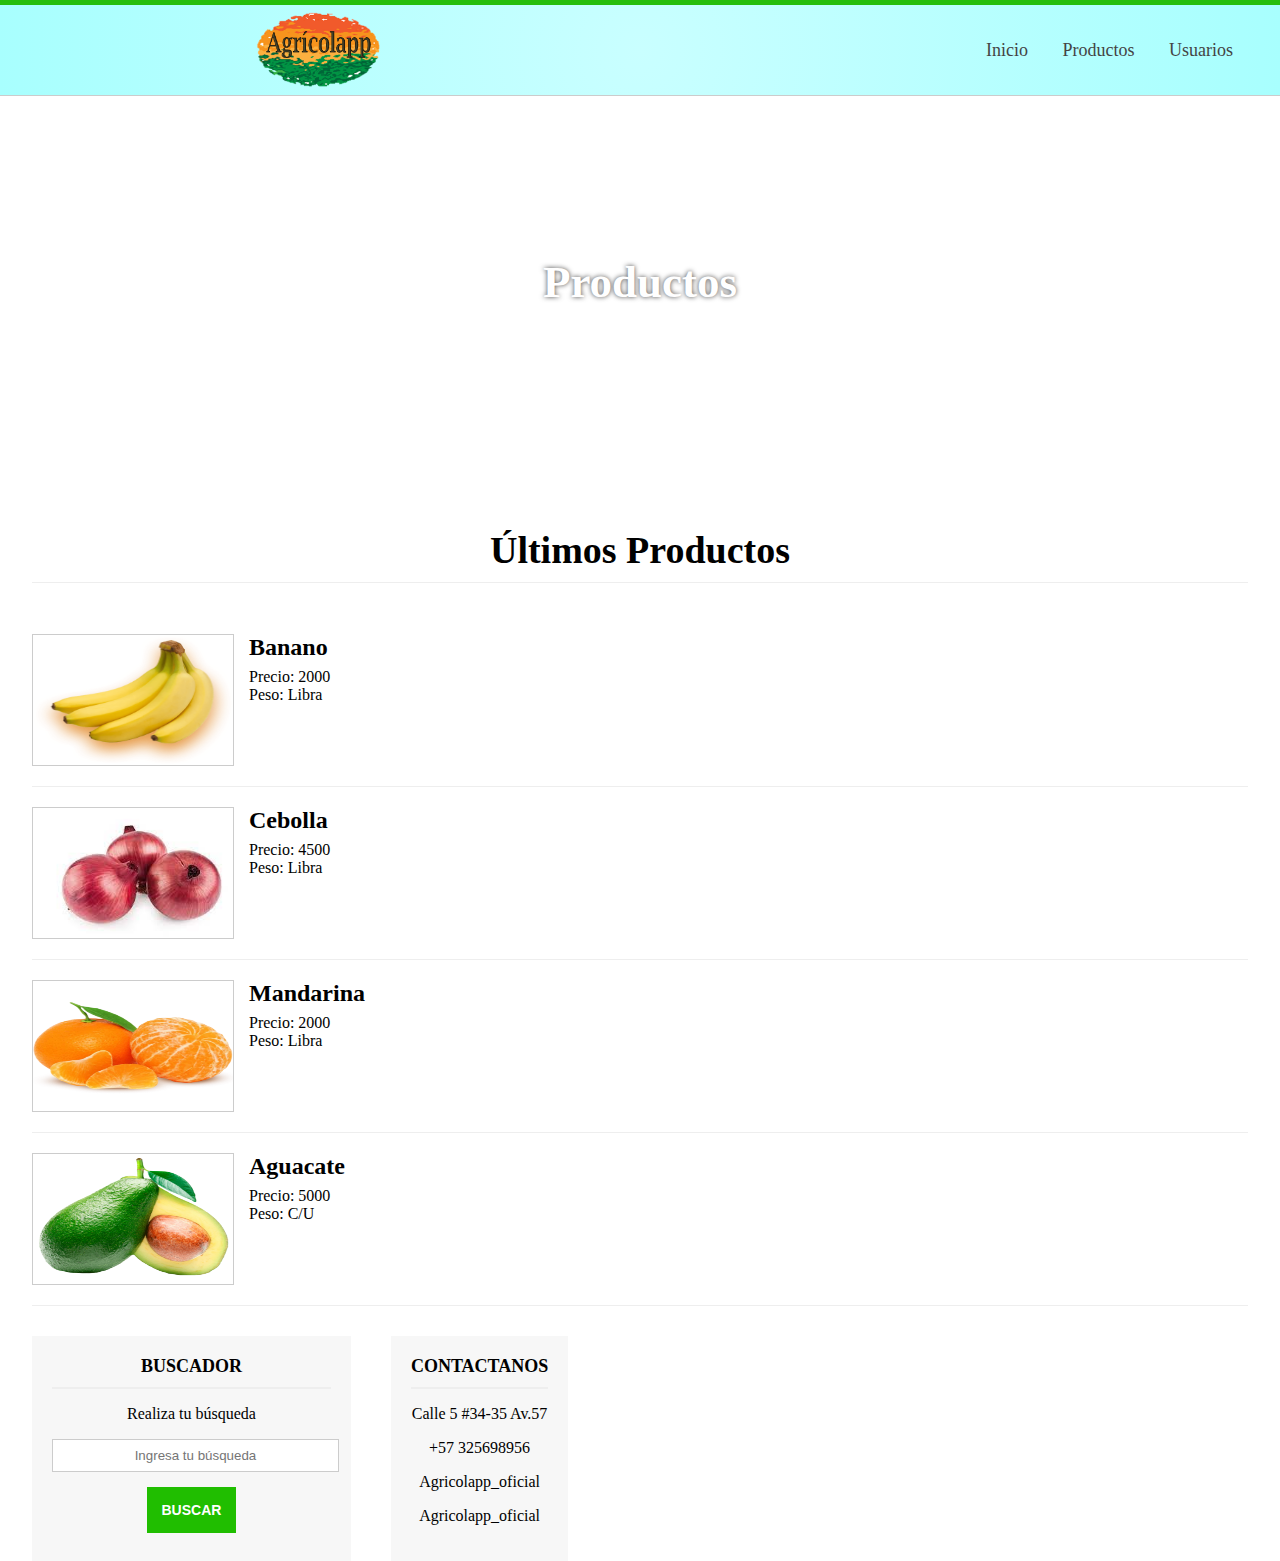
<file: Maquetacion/productos.html>
<!DOCTYPE html>
<html lang="es">
  <head>
    <meta charset="UTF-8" />
    <meta http-equiv="X-UA-Compatible" content="IE=edge" />
    <meta name="viewport" content="width=device-width, initial-scale=1.0" />
    <title>Maquetacion Freameworks</title>
    <link rel="stylesheet" href="CSS/styles.css" />
  </head>
  <body>
    <header id="header">
      <div class="center">
        <!-- LOGO  -->
        <div id="logo">
          <img src="images/Imagen1.png" class="app-logo" alt="logotipo">
        </div>
        <!-- MENU  -->
        <nav id="menu">
          <ul>
            <li><a href="index.html">Inicio</a></li>
            <li><a href="productos.html">Productos</a></li>
            <li><a href="formulario.html">Usuarios</a></li>
        </ul>
        </nav>

        <!-- LIMPIAR FLOTADOS  -->
        <div class="clearfix"></div>
      </div>
    </header>

    <div id="slider" class="slider">
      <h1>Productos</h1>
    </div>

    <div class="center">
      <section id="content">
          <h2 class="subheader">Últimos Productos</h2>
          <div id="articles">
              <article class="article-item article-btn" id="article-template">

                <div class="image-wrap">
                      <img src="images/header-platano.png" alt="banano">
                  </div>
                  <h2>Banano</h2>
                  <span class="date">
                     Precio: <span>2000</span>
                  </span>
                  <span>Peso: Libra</span>

                  <div class="clearflix"></div>

              </article>

              <article class="article-item article-btn" id="article-template">
                
                <div class="image-wrap">
                      <img src="images/Cebolla.jpg" alt="cebolla">
                  </div>
                  <h2>Cebolla</h2>
                  <span class="date">
                      Precio: 4500
                  </span>
                  <span>Peso: Libra</span>

                  <div class="clearflix"></div>

              </article>

              <article class="article-item article-btn" id="article-template">
                
                <div class="image-wrap">
                      <img src="images/Mandarina.webp" alt="mandarina">
                  </div>
                  <h2>Mandarina</h2>
                  <span class="date">
                      Precio: 2000
                  </span>
                <span>Peso: Libra</span>

                  <div class="clearflix"></div>

              </article>

              <article class="article-item article-btn" id="article-template">
                
                  <div class="image-wrap">
                      <img src="images/aguacate-papelillo-x-1-unidad.jpg" alt="aguacate">
                  </div>
                  <h2>Aguacate</h2>
                  <span class="date">
                      Precio: 5000
                  </span>
                  <span>
                    Peso: C/U
                  </span>

                  <div class="clearflix"></div>

              </article>

          </div>

      </section>

      <aside id="sidebar">

          <div id="search" class="sidebar-item">
              <h3>Buscador</h3>
              <p>Realiza tu búsqueda</p>
              <form>
                  <input type="text" name="search" placeholder="Ingresa tu búsqueda">
                  <input type="submit" name="submit" value="Buscar" class="btn btn-succes">
              </form>
          </div>
      
          <div id="nav-blog" class="sidebar-item">
              <h3>Contactanos</h3>
              <p><ion-icon name="location-outline"></ion-icon> Calle 5 #34-35 Av.57</p>
              <p><ion-icon name="phone-portrait-outline"></ion-icon> +57 325698956</p>
              <p><ion-icon name="logo-facebook"></ion-icon> Agricolapp_oficial</p>
              <p><ion-icon name="logo-instagram"></ion-icon> Agricolapp_oficial</p>
          </div>

      </aside>

      <div class="clearfix"></div>

  </div>
  </body>
</html>
</file>
<file: Maquetacion/CSS/styles.css>
body{
    text-align: center;
    margin: 0px;
    padding: 0px;

    /* Fuentes */

    font-family: cursive;
    -webkit-font-smoothing: antialiased;
    -moz-font-smoothing: antialiased;
    -moz-osx-font-smoothing: antialiased;
   
}
/* Encabezado */
#header{
    height: 90px;
    width: 100%;
    background: white;
    border-bottom: 1px solid #ccc;
    border-top: 5px solid #26be0c;
    background: rgb(255,255,255);
    background: radial-gradient(circle, rgba(255,255,255,1) 0%, rgba(201,255,255,1) 0%, rgba(168,255,254,1) 100%);
}

.center{
    width: 100%;
    margin: 0px auto;   
}

.clearfix{
    clear: both;
}

/* Logo  */

#logo{
    width: 30%;
    font-size: 30px;
    float: left;
    margin-top: 23px;
    
}

#logo img{
    display: block;
    float: right;
    height: 130px;
    margin-top: -54px;
    margin-right: 3px;
    animation: latir infinite 3s linear;
}

@keyframes latir {
    0% {
        transform: scale(1, 1);
    }
    50%{
        transform: scale(1.1, 1.1);
    }

    55%{
        transform: scale(0.95, 0.95);
    }

    100% {
        transform: scale(1, 1);
    }
}

#brand{
    display: block;
    margin: 0px;
    float: left;
}

/* Menu  */

#menu{
    width: 70%;
    float: right;
    font-size: 18px;
}

#menu ul{
    line-height: 55px;
    width: 60%;
    float: right;
}

#menu ul li{
    list-style: none;
    height: 46px;
    display: inline-block;
    margin-left: 15px;
    margin-right: 15px;
}

#menu ul a{
    text-decoration: none;
    color: #444;
    transition: 300ms all;
}

#menu ul a:hover{
   color: #006cfa
}

#menu ul input{
    width: 160px;
}


/* Slider  */

#slider{
    width: 100%;
    height: 400px;
    color: white;
    text-shadow: 0px 0px 5px #444;
    background-image: url(https://innovatione.eu/wp-content/uploads/2019/07/LECHUGAS_CMYK-e1561381926557.jpg);
    background-size: cover;

}

#slider h1{
    margin-top: 0.2px;
    text-align: center;
    padding-top: 160px;
    font-size: 45px;
}

.btn-white{
    display: block;
    background: white;
    color: rgb(108, 108, 108);
    padding: 10px;
    width: 140px;
    height: 27px;
    margin: 0px auto;
    font-size: 15px;
    text-transform: uppercase;
    text-shadow: none;
    text-decoration: none;
    line-height: 30px;
    box-shadow: 0px 0px 5px rgb(165, 165, 165);
    margin-top: 35px ;
    border-radius: 5px;
    transition: 300ms all;
}

.btn-white:hover{
    background: rgb(255, 140, 0);
    color: white;
}


/* Secciones  */
.subheader{
    font-size: 38px;
    border-bottom: 1px solid #eee;
    padding-bottom: 10px;
}

#content{
    width: 100%;
    float: left;
    min-height: 650px;
    margin-right: 20px;
}

#sidebar{
    width: 100%;
    float: left;
    display: flex;
}

.sidebar-item{
    background: #f7f7f7;
    padding: 20px;
    margin-top: 30px;
    margin-right: 40px;
}

.sidebar-item input{
    text-align: center;
}


.sidebar-item h3{
    text-transform: uppercase;
    font-size: 18px;
    margin: 0px;
    border-bottom: 2px solid #eee;
    padding-bottom: 10px;
    margin-bottom: 10px;
}

.sidebar-item .btn{    
    margin: 0px auto;
    margin-top: 10px;
}

.btn{
    background: black;
    color: white;
    padding:15px;
    font-weight: bold;
    text-transform: uppercase;
    font-size: 14px;
    text-decoration: none;
    display: block;
    max-width: 130px;
    transition: 300ms all;
    border: none;
    cursor: pointer;
    display: inline;
}

.btn-succes{
    background: rgb(32, 190, 0);
}

.btn-danger{
    background: rgb(34, 166, 138);
}

.btn-succes:hover,
.btn-danger:hover{
    background: black;
}

input[type="text"],
input[type="email"]{
    width: 100%;
    min-height:25px;
    border: 1px solid #ccc;
    margin-bottom: 5px;
    padding: 3px;
    transition: 300ms all;
}

input[type="text"]:focus,
textarea:focus{
    box-shadow: 0px 0px 2px #444 inset;
    outline: none;
}


#footer{
    background: #f7f7f7;
    width: 100%;
    height: 70px;
    line-height: 70px;
    color: #444;
    text-transform: uppercase;
}

#footer p{
    margin: 0px;
    padding: 0px;
}



/* Articulos  */

.article-item{
    width: 100%;
    height: 100%;
    border-bottom: 1px solid #eee;
    padding-bottom: 20px;
    padding-top: 20px;
    text-align: left;
}

.article-btn{
    height: 132px;
}

.article-item .image-wrap{
    width: 200px;
    height: 130px;
    overflow: hidden;
    float: left;
    margin-right: 15px;
    border: 1px solid #ccc;
}

.article-item .image-wrap img{
    width: 100%;
    height: 100%;
    text-align: center;
}

.article-item h2{
    display: block;
    width: 100%;
    padding: 0px;
    margin: 0px;
    margin-bottom: 7px;
}

.article-item .date{
    display: block;
    width: 100%;
    color: rgb(0, 0, 0);;
}

.article-item a{
    color: #444;
    text-decoration: none;
    margin-top: 10px;
    background: rgb(0, 187, 255);
    color: white;
    text-decoration: none;
    display: inline-block;
    width: 100px;
    transition: 300ms all;
    cursor: pointer;
    text-align: center;
}

.article-item a:hover{
    background: rgb(0, 74, 165);
    /* color: black; */
}


/* Articulos detalles  */
.article-detail .image-wrap{
    float: none;
    width: 100%;
    height: 300px;
}

.article-detail .image-wrap img{
    width: 100%;
    height: 100%;
}

.article-detail .subheader{
    margin-top: 15px;
    margin-bottom: 0px;
    border: none;
}

/* Formulario  */

textarea{
    width: 100%;
    height: 100px;
    max-width: 100%;
    min-width: 100%;
    min-height: 100px;
    max-height: 300px;
    
    
}

.mid-form{
    width: 40%;
    margin: 0px auto;
}

.mid-form label{
    text-align: center;
    float: left;
    display: block;
    margin-bottom: 5px;
    font-size: 17px;
    margin-top: 10px;
}

.radiobtn{
    margin-top: 10px;
    margin-bottom: 10px;
    float: center;
}



/* RESPONSIVE  */


@media (max-width: 1540px){
   .center{
    width: 85%;
   }
}

@media (max-width: 1350px){
    .center{
     width: 95%;
    }

    #menu ul{
        width: auto;
    }
 }

 @media (max-width: 910px){

    #logo{
        float: none;
        width: 300px;
        margin: 0px auto;
        margin-top: 20px;

    }

    #header{
        height: 110px;
    }
    #menu,
    #menu ul{
        clear: both;
        float: none;
        width: 100%;
        margin: 0px;
        padding: 0px;
        line-height: 40px;
    }

    #content{
        float: none;
        width: 100%;
    }

    #sidebar{
        float: none;
        width: 60%;
        margin: 0px auto;
        margin-bottom: 50px;
    }

    #slider h1{
        padding-top: 115px;
        font-size: 25px;
    }

    .mid-form{
        width: 70%;
    }
 }

 @media (max-width: 505px) {
    
    #header{
        min-height: 130px;
        overflow: hidden;
    }

    #menu,
    #menu ul{
        line-height: 55px;
    }

    #menu ul li{
        margin-left: 7px;
        margin-right: 7px;
    }

    #slider{
        height: 180px;
    }

    #slider h1{
        font-size: 19px;
        padding-top: 35px;
    }

    #slider .btn-white{
        margin-top: 20px;
    }
    
    #slider.slider-small{
        height: 100px;
    }

    #slider.slider-small h1{
        padding-top: 35px;
    }


 }
</file>
